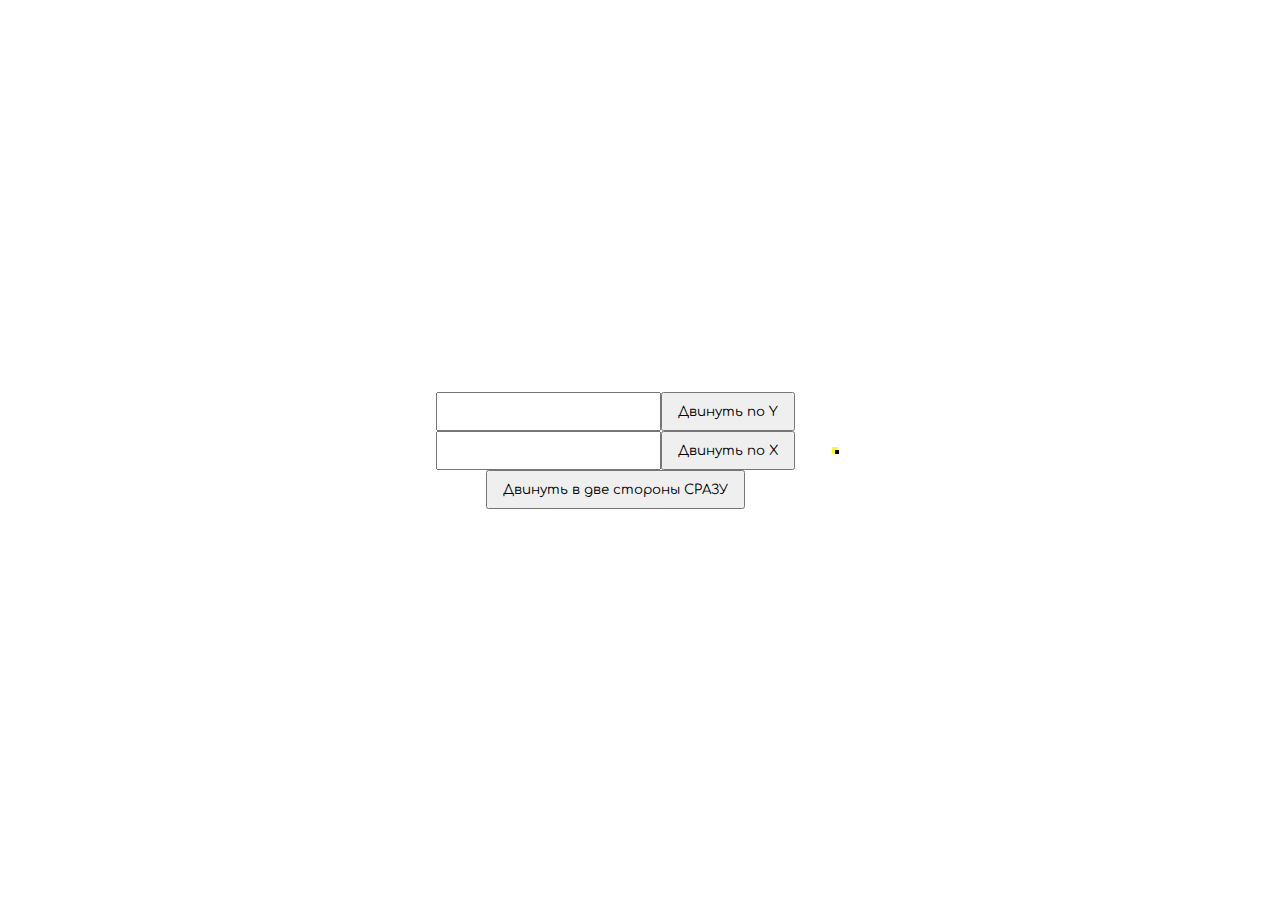
<file: index.html>
<!DOCTYPE html>
<html lang="en">
<head>
    <meta charset="UTF-8">
    <meta name="viewport" content="width=device-width, initial-scale=1.0">
    <meta http-equiv="X-UA-Compatible" content="ie=edge">
    <title>Document</title>
    <link rel="stylesheet" href="./css/main.css">
</head>
<body>

    <div class="controls">
        <div class="wrapper">
            <input type="text" name="posY" id="posY-value">
            <input type="submit" value="Двинуть по Y" id="posY-button">
        </div>

        <div class="wrapper">
            <input type="text" name="posX" id="posX-value">
            <input type="submit" value="Двинуть по X" id="posX-button">
        </div>
        <input type="submit" value="Двинуть в две стороны СРАЗУ" id="posALL-button">
    </div>


    <div id="field">
        <div id="player"></div>
    </div>

    <script src="./js/main.js"></script>
</body>
</html>
</file>
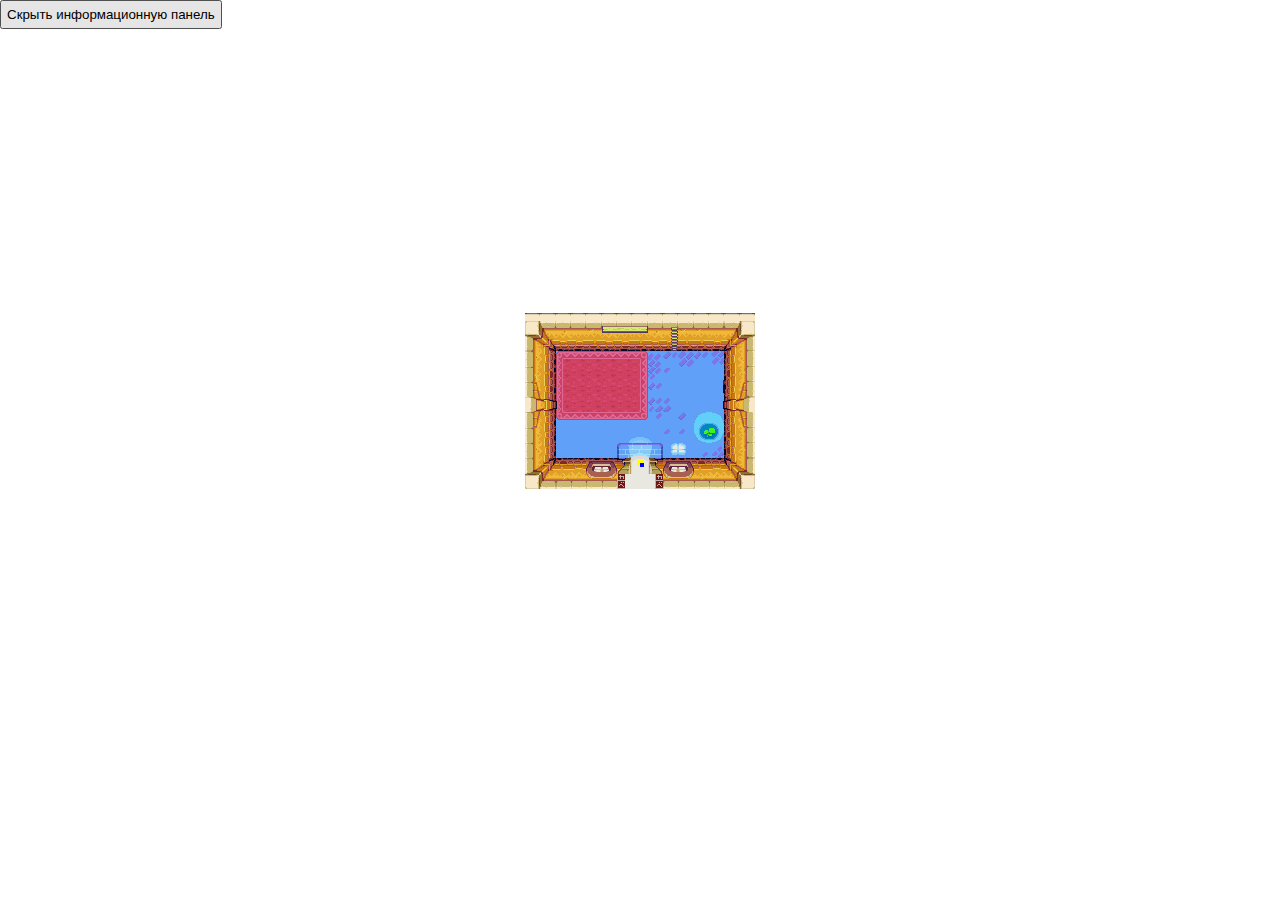
<file: 1.html>
<!DOCTYPE html>
<html lang="en">
<head>
    <meta charset="UTF-8">
    <meta name="viewport" content="width=device-width, initial-scale=1.0">
    <meta http-equiv="X-UA-Compatible" content="ie=edge">
    <title>Document</title>
    <link rel="stylesheet" href="./css/1.css">
    <script src="./js/1.js" defer></script>
</head>
<body>

    <button id="hideButton"> Скрыть информационную панель</button>
    <div class="wrapper hide" id="information">
        <div class="controls">
            <div class="wrapper">
                <input type="text" name="posY" id="posY-value">
                <input type="submit" value="Двинуть по Y" id="posY-button">
            </div>

            <div class="wrapper">
                <input type="text" name="posX" id="posX-value">
                <input type="submit" value="Двинуть по X" id="posX-button">
            </div>
        </div>

        <div class="controls">
            <p> WADS тоже работают </p>
            <div class="keys">
                <div class="up" onclick="playerOne.moveY(-10)">верх</div>
                <div class="left" onclick="playerOne.moveX(-10)">лева</div>
                <div class="right" onclick="playerOne.moveX(10)">права</div>
                <div class="down" onclick="playerOne.moveY(10)">вниз</div>
            </div>
            <p> Можно зайти в нижний триггер <br> и попасть в другую комнату </p>
        </div>

        <div class="debug">
            <p></p><p></p><p></p><p></p><p></p><p></p><p></p><p></p>
        </div>
    </div>

    <div class="background">
        <div id="field">
            <div id="player"></div>
            
            <div id="triggerOne" class="trigger"></div>
            <div id="triggerTwo" class="trigger"></div>
            <div id="triggerThree" class="trigger rupee"></div>

            <div id="collisionOne" class="collision"></div>
        </div>
    </div>

</body>
</html>
</file>
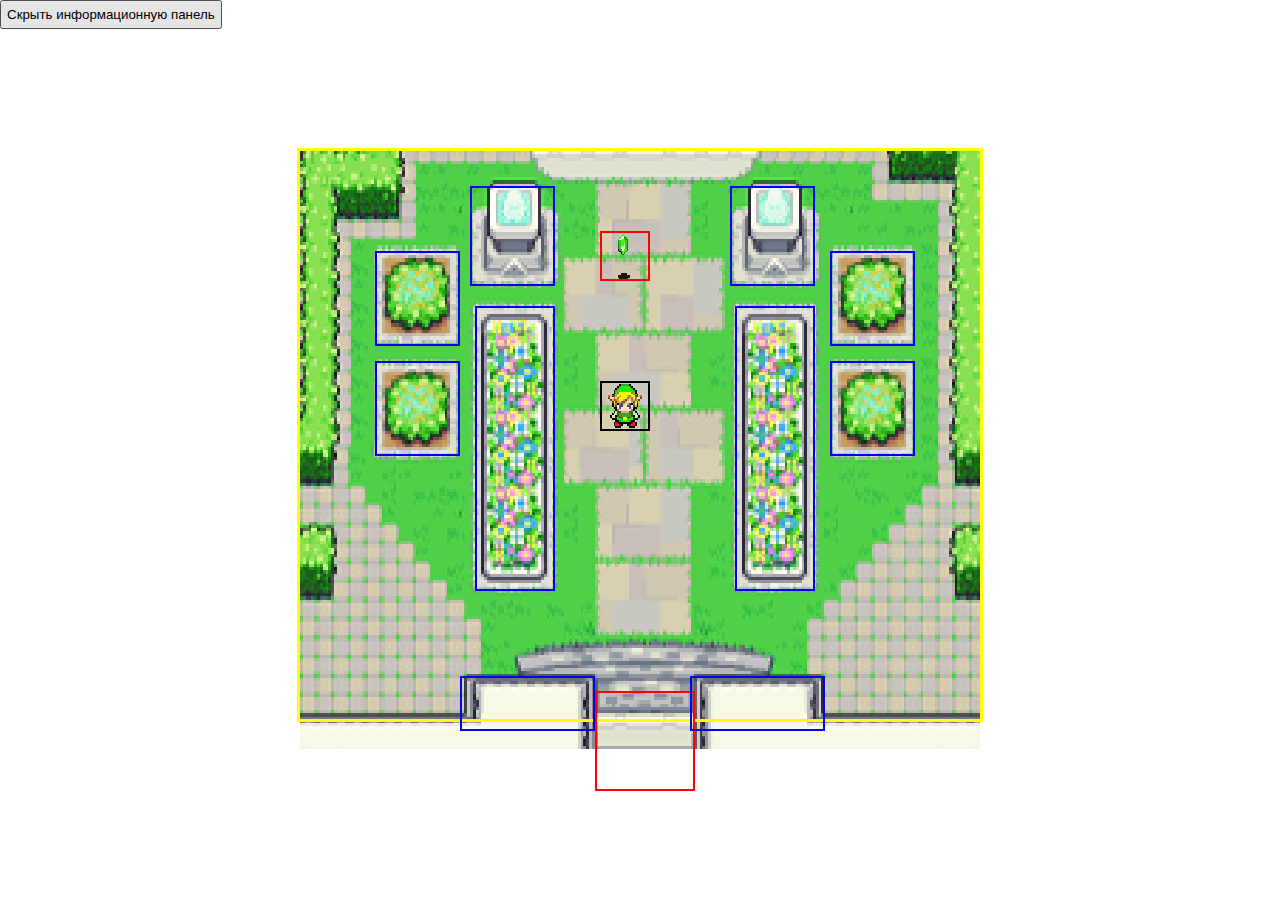
<file: 2.html>
<!DOCTYPE html>
<html lang="en">
<head>
    <meta charset="UTF-8">
    <meta name="viewport" content="width=device-width, initial-scale=1.0">
    <meta http-equiv="X-UA-Compatible" content="ie=edge">
    <title>Document</title>
    <link rel="stylesheet" href="./css/2.css">
    <script src="./js/2.js" defer></script>
</head>
<body>

    <button id="hideButton"> Скрыть информационную панель</button>
    <div class="wrapper hide" id="information">
        <div class="controls">
            <div class="wrapper">
                <input type="text" name="posY" id="posY-value">
                <input type="submit" value="Двинуть по Y" id="posY-button">
            </div>

            <div class="wrapper">
                <input type="text" name="posX" id="posX-value">
                <input type="submit" value="Двинуть по X" id="posX-button">
            </div>
        </div>

        <div class="controls">
            <p> WADS тоже работают </p>
            <div class="keys">
                <div class="up" onclick="playerOne.moveY(-10)">верх</div>
                <div class="left" onclick="playerOne.moveX(-10)">лева</div>
                <div class="right" onclick="playerOne.moveX(10)">права</div>
                <div class="down" onclick="playerOne.moveY(10)">вниз</div>
            </div>
            <p> Можно зайти в нижний триггер <br> и попасть в другую комнату </p>
        </div>

        <div class="debug">
            <p></p><p></p><p></p><p></p><p></p><p></p><p></p><p></p>
        </div>
    </div>

    <div class="background">
        <div id="field">
            <div id="player"></div>
            
            <div id="triggerOne" class="trigger"></div>
            <div id="triggerTwo" class="trigger rupee"></div>

            <div id="collisionOne" class="collision"></div>
            <div id="collisionTwo" class="collision"></div>
            <div id="collisionThree" class="collision"></div>
            <div id="collisionFour" class="collision"></div>
            <div id="collisionFive" class="collision"></div>
            <div id="collisionSix" class="collision"></div>
            <div id="collisionEight" class="collision"></div>
            <div id="collisionNine" class="collision"></div>
            <div id="collisionTen" class="collision"></div>
            <div id="collisionEleven" class="collision"></div>


        </div>
    </div>

</body>
</html>
</file>
<file: css/main.css>
@import url("https://fonts.googleapis.com/css?family=Comfortaa&display=swap");

*
{
    box-sizing: border-box;
    margin: 0;
    padding: 0;
}

html, body
{
    display: flex;

    min-height: 100%;

    align-items: center;
    flex-flow: row wrap;
    image-rendering: pixelated;
    justify-content: center;
}

body, input
{
    font-family: "Comfortaa", cursive;
}

#field
{
    position: relative;

    margin: 25px;

    outline: 3px solid yellow;
}

#player
{
    position: absolute;
}

input
{
    display: flex;

    padding: 10px 15px;

    text-align: center;

    align-items: center;
    flex-grow: 1;
    justify-content: center;
}

.controls .wrapper
{
    display: flex;

    flex-flow: row nowrap;
}

.controls
{
    display: flex;

    padding: 15px;

    align-items: center;
    flex-flow: column nowrap;
    justify-content: center;
}

.keys
{
    position: relative;

    width: 150px;
    height: 150px;

    border: 1px red solid;
}

.up, .left, .right, .down
{
    font-size: 12px;

    position: absolute;

    display: flex;

    width: 50px;
    height: 50px;

    cursor: pointer;

    border: 1px solid black;

    align-items: center;
    justify-content: center;
}

.up
{
    top: 0;
    left: 50%;

    transform: translate(-50%, 0%);
}

.down
{
    bottom: 0;
    left: 50%;

    transform: translate(-50%, 0%);
}

.left
{
    top: 50%;
    left: 0;

    transform: translate(0%, -50%);
}

.right
{
    top: 50%;
    right: 0;

    transform: translate(0%, -50%);
}

#player
{
    border: 2px solid black;
    background-image: url("./../img/idleForward.png");
    background-repeat: no-repeat;
    background-position: center;
    background-size: 100%;
}

.background
{
    margin: 15px;
    padding: 15px;
    padding: 125px 90px;

    background-image: url("./../img/backgroundMap_1.png");
    background-repeat: no-repeat;
    background-position: top left;
    background-size: contain;
}

#hideButton
{
    position: absolute;
    top: 0;
    left: 0;

    padding: 5px;
}

.hide
{
    display: none;
}

.trigger
{
    position: absolute;

    border: 2px solid red;
}

.collision
{
    position: absolute;

    border: 2px solid blue;
    background-image: url("./../img/collision_1.png");
    background-repeat: no-repeat;
    background-position: center;
    background-size: 100%;
}
</file>
<file: css/1.css>
@import url("https://fonts.googleapis.com/css?family=Comfortaa&display=swap");

*
{
    box-sizing: border-box;
    margin: 0;
    padding: 0;
}

html, body
{
    display: flex;

    min-height: 100%;

    align-items: center;
    flex-flow: row wrap;
    image-rendering: pixelated;
    justify-content: center;
}

body, input
{
    font-family: "Comfortaa", cursive;
}

#field
{
    position: relative;

    margin: 25px;

    outline: 3px solid yellow;
}

#player
{
    position: absolute;
}

input
{
    display: flex;

    padding: 10px 15px;

    text-align: center;

    align-items: center;
    flex-grow: 1;
    justify-content: center;
}

.controls .wrapper
{
    display: flex;

    flex-flow: row nowrap;
}

.controls
{
    display: flex;

    padding: 15px;

    align-items: center;
    flex-flow: column nowrap;
    justify-content: center;
}

.keys
{
    position: relative;

    width: 150px;
    height: 150px;

    border: 1px red solid;
}

.up, .left, .right, .down
{
    font-size: 12px;

    position: absolute;

    display: flex;

    width: 50px;
    height: 50px;

    cursor: pointer;

    border: 1px solid black;

    align-items: center;
    justify-content: center;
}

.up
{
    top: 0;
    left: 50%;

    transform: translate(-50%, 0%);
}

.down
{
    bottom: 0;
    left: 50%;

    transform: translate(-50%, 0%);
}

.left
{
    top: 50%;
    left: 0;

    transform: translate(0%, -50%);
}

.right
{
    top: 50%;
    right: 0;

    transform: translate(0%, -50%);
}

#player
{
    border: 2px solid black;
    background-image: url("./../img/idleForward.png");
    background-repeat: no-repeat;
    background-position: center;
    background-size: 100%;
}

.background
{
    margin: 15px;
    padding: 15px;
    padding: 125px 90px;

    background-image: url("./../img/backgroundMap_1.png");
    background-repeat: no-repeat;
    background-position: top left;
    background-size: contain;
}

#hideButton
{
    position: absolute;
    top: 0;
    left: 0;

    padding: 5px;
}

.hide
{
    display: none;
}

.trigger
{
    position: absolute;

    border: 2px solid red;
}

.collision
{
    position: absolute;

    border: 2px solid blue;
}

#collisionOne
{
    background-image: url("./../img/collision_1.png");
    background-repeat: no-repeat;
    background-position: center;
    background-size: 100%;
}

.rupee
{
    background-image: url("./../img/Rupee.gif");
    background-repeat: no-repeat;
    background-position: center;
    background-size: contain;
}
</file>
<file: css/2.css>
@import url("https://fonts.googleapis.com/css?family=Comfortaa&display=swap");

*
{
    box-sizing: border-box;
    margin: 0;
    padding: 0;
}

html, body
{
    display: flex;

    min-height: 100%;

    align-items: center;
    flex-flow: row wrap;
    image-rendering: pixelated;
    justify-content: center;
}

body, input
{
    font-family: "Comfortaa", cursive;
}

#field
{
    position: relative;

    margin-bottom: 30px;

    outline: 3px solid yellow;
}

#player
{
    position: absolute;
}

input
{
    display: flex;

    padding: 10px 15px;

    text-align: center;

    align-items: center;
    flex-grow: 1;
    justify-content: center;
}

.controls .wrapper
{
    display: flex;

    flex-flow: row nowrap;
}

.controls
{
    display: flex;

    padding: 15px;

    align-items: center;
    flex-flow: column nowrap;
    justify-content: center;
}

.keys
{
    position: relative;

    width: 150px;
    height: 150px;

    border: 1px red solid;
}

.up, .left, .right, .down
{
    font-size: 12px;

    position: absolute;

    display: flex;

    width: 50px;
    height: 50px;

    cursor: pointer;

    border: 1px solid black;

    align-items: center;
    justify-content: center;
}

.up
{
    top: 0;
    left: 50%;

    transform: translate(-50%, 0%);
}

.down
{
    bottom: 0;
    left: 50%;

    transform: translate(-50%, 0%);
}

.left
{
    top: 50%;
    left: 0;

    transform: translate(0%, -50%);
}

.right
{
    top: 50%;
    right: 0;

    transform: translate(0%, -50%);
}

#player
{
    border: 2px solid black;
    background-image: url("./../img/idleForward.png");
    background-repeat: no-repeat;
    background-position: center;
    background-size: 100%;
}

.background
{
    background-image: url("./../img/backgroundMap_2.png");
    background-repeat: no-repeat;
    background-position: center;
    background-size: 100% 100%;
}

#hideButton
{
    position: absolute;
    top: 0;
    left: 0;

    padding: 5px;
}

.hide
{
    display: none;
}

.trigger
{
    position: absolute;

    border: 2px solid red;
}

.collision
{
    position: absolute;

    border: 2px solid blue;
}

.rupee
{
    background-image: url("./../img/Rupee.gif");
    background-repeat: no-repeat;
    background-position: center;
    background-size: contain;
}
</file>
